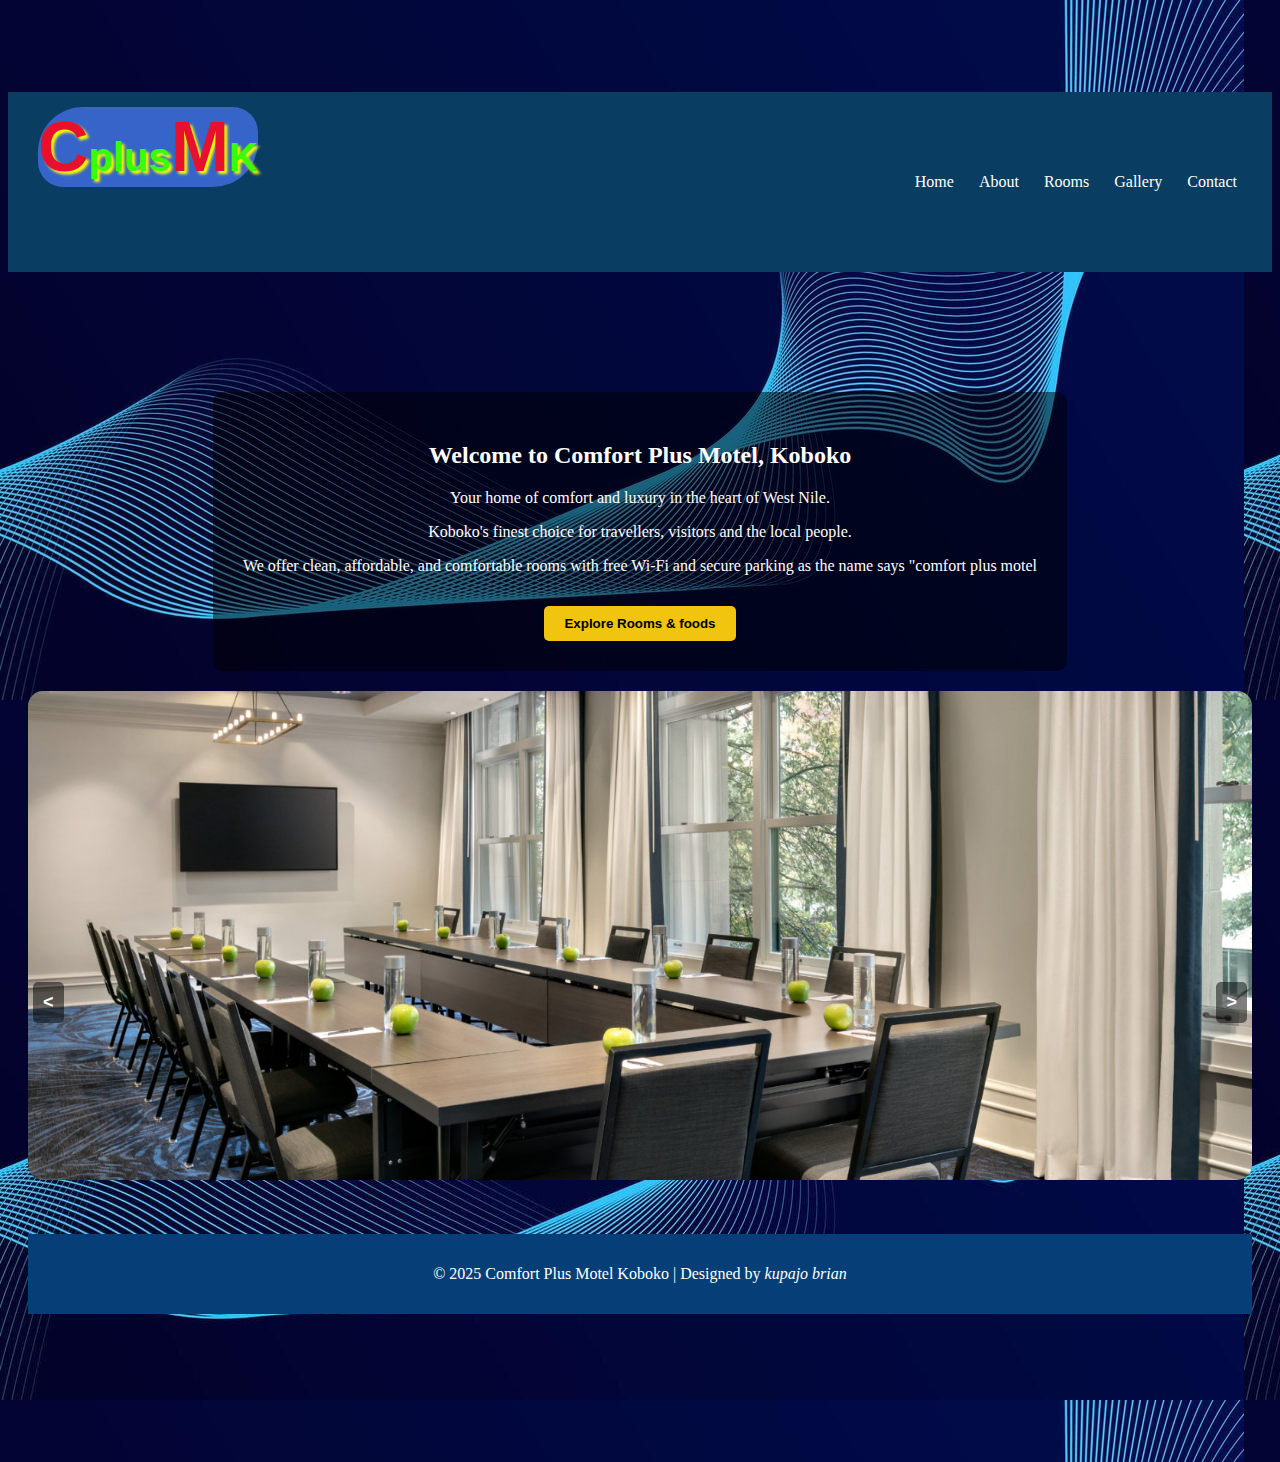
<file: index.html>
<!DOCTYPE html>
<html lang="en">
<head>
  <meta charset="UTF-8">
  <meta name="viewport" content="width=device-width, initial-scale=1.0">
  <meta http-equiv="refresh" content="60">
  <title>Comfort Plus Motel Koboko</title>
  <link rel="stylesheet" href="c.css">
  <style>
  
  </style>
</head>
<body class="main">

  <!--Navigation Bar -->
  <marquee direction="rigt" class="head"><h1>COMFORT PLUS MOTEL KOBOKO</h1></marquee>


    
    <nav class="navbar">
      <div class="logo"><p>C<span>plus</span>M<span>K</span></p></div>
      <ul class="nav-links" id="navlinks">
        <li><a href="./home">Home</a></li>
        <li><a href="./about.html">About</a></li>
        <li><a href="./rooms.html">Rooms</a></li>
        <li><a href="./gallery.html">Gallery</a></li>
        <li><a href="./CONTACT%20US.html">Contact</a></li>
      </ul>
      <div class="menu-icon" id="menulcon">&#9776;</div>
    </nav>


  <!--Home Section -->
  <section id="home" class="hero">
    <div class="hero-content">
      <h2>Welcome to Comfort Plus Motel, Koboko</h2>
      <p>Your home of comfort and luxury in the heart of West Nile.</p>
      <p>Koboko's finest choice for travellers, visitors and the local people.</p>
      <p>We offer clean, affordable, and comfortable rooms with free Wi-Fi and secure parking as the name says "comfort plus motel</p>
      <button onclick="scrollToSection('rooms')">Explore Rooms & foods</button>
    </div>

    <!--image slider section-->
    <div class="slider">
      <div class="slides">
        <img  src="hero-meetings-210625a.jpg" alt="CONFERENCE HALL" class="active">
        <img  src="9ba4ed75.jpg" alt="Delux rooms" >
        <img src="Dantty-25391548-2023-05-13.jpg" alt="">
        <img  src="Local-Foods-Blog.webp" alt="local foods" >
        <img  src="Dantty-25391548-2023-05-13.jpg" alt="internatiol food" >
        <img  src="41e57122.jpg" alt="room" >
        <button class="click" id="prev" onclick="plusSlides(-1)">&lt;</button>
        <button class="click" id="next" onclick="plusSlides(1)">&gt;</button>
    </div>
<br>
<br>
<br>
  <!--Footer -->
  <footer>
    <p>&copy; 2025 Comfort Plus Motel Koboko | Designed by <i>kupajo brian</i></p>
  </footer>


  <script>
    let slideIndex = 0;
    const slides = document.querySelectorAll('.slides img');

    function plusSlides(n){
      slides[slideIndex].classList.remove('active');
      slideIndex = (slideIndex + n + slides.length) % slides.length;
      slides[slideIndex].classList.add('active');
    }




    const menulcon = document.getElementById('menulcon');
    const navlinks = document.getElementById('navlinks');
    menulcon.onclick = () => navlinks.classList.toggle('active');
  </script>


</body>
</html>
</file>
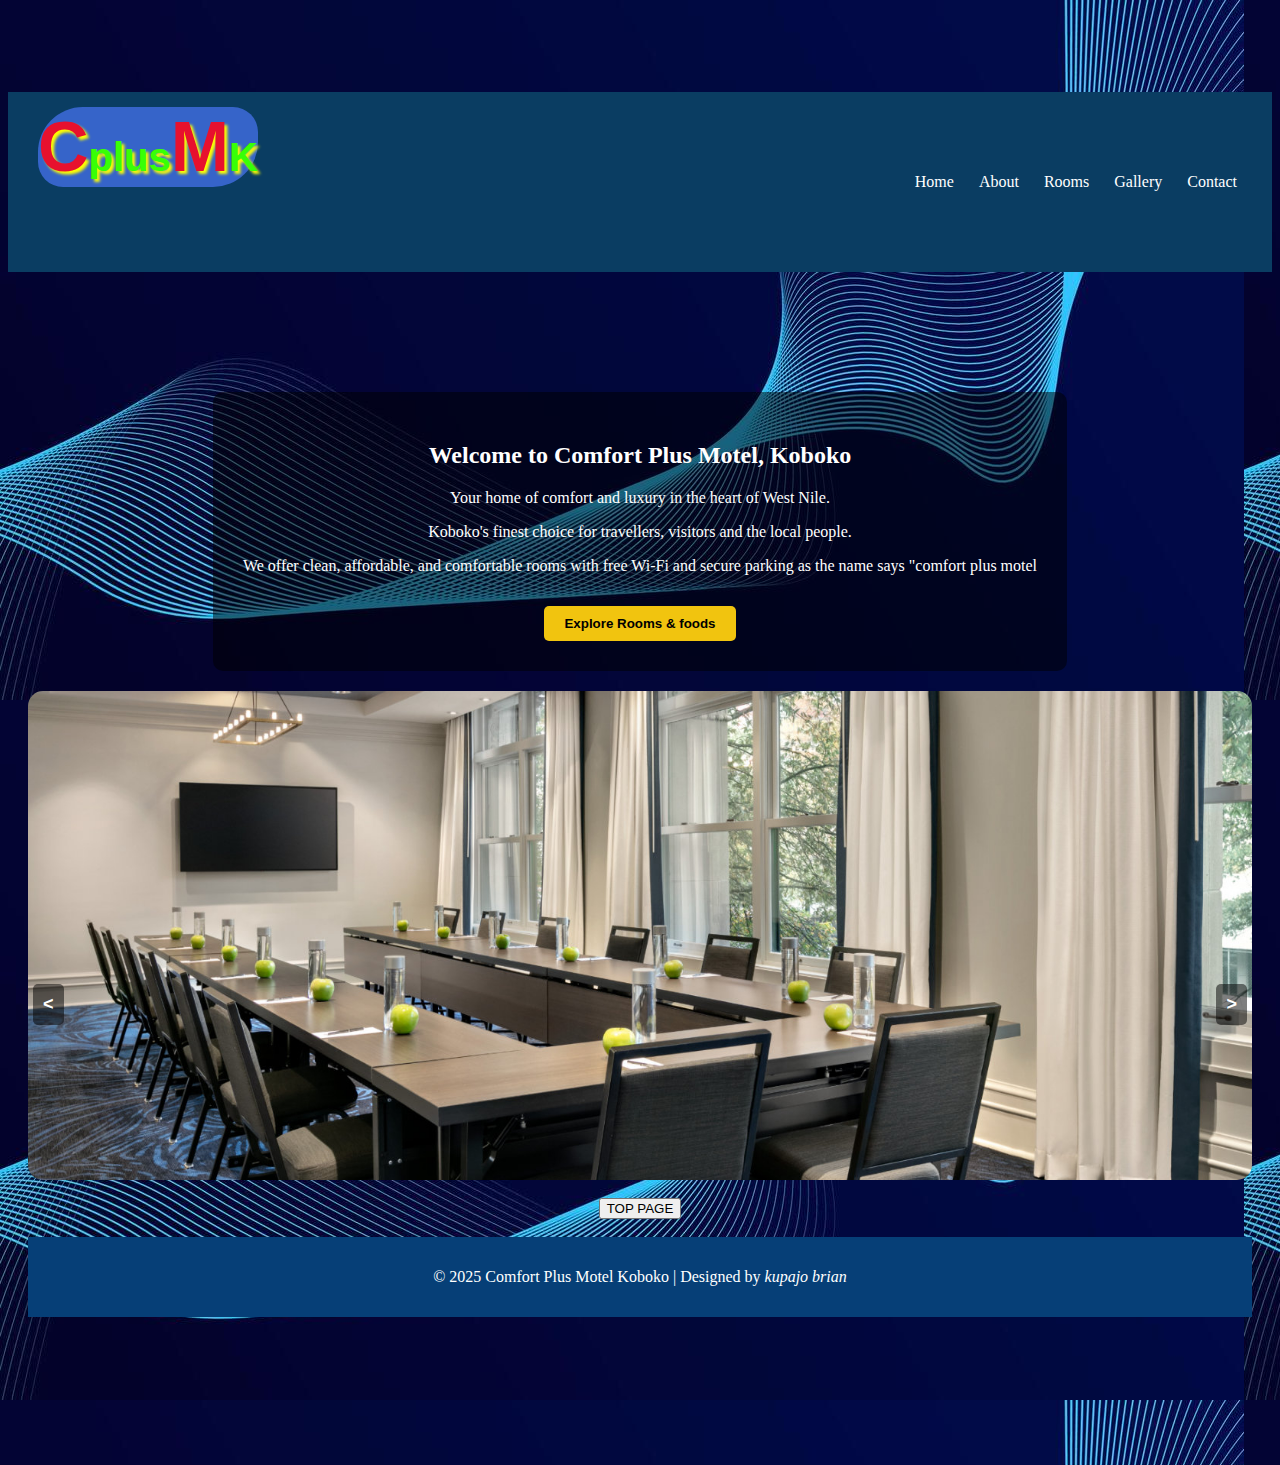
<file: COMFORT-PLUS-MOTEL-KOBOKO.HTML>
<!DOCTYPE html>
<html lang="en">
<head>
  <meta charset="UTF-8">
  <meta name="viewport" content="width=device-width, initial-scale=1.0">
  <meta http-equiv="refresh" content="60">
  <title>Comfort Plus Motel Koboko</title>
  <link rel="stylesheet" href="c.css">
  <style>
  
  </style>
</head>
<body class="main">

  <!--Navigation Bar -->
  <marquee direction="rigt" class="head"><h1>COMFORT PLUS MOTEL KOBOKO</h1></marquee>


    
    <nav class="navbar">
      <div class="logo"><p>C<span>plus</span>M<span>K</span></p></div>
      <ul class="nav-links" id="navlinks">
        <li><a href="#home">Home</a></li>
        <li><a href="pages/about.html">About</a></li>
        <li><a href="pages/rooms.html">Rooms</a></li>
        <li><a href="pages/gallery.html">Gallery</a></li>
        <li><a href="pages/CONTACT%20US.html">Contact</a></li>
      </ul>
      <div class="menu-icon" id="menulcon">&#9776;</div>
    </nav>


  <!--Home Section -->
  <section id="home" class="hero">
    <div class="hero-content">
      <h2>Welcome to Comfort Plus Motel, Koboko</h2>
      <p>Your home of comfort and luxury in the heart of West Nile.</p>
      <p>Koboko's finest choice for travellers, visitors and the local people.</p>
      <p>We offer clean, affordable, and comfortable rooms with free Wi-Fi and secure parking as the name says "comfort plus motel</p>
      <button onclick="scrollToSection('rooms')">Explore Rooms & foods</button>
    </div>

    <!--image slider section-->
    <div class="slider">
      <div class="slides">
        <img  src="hero-meetings-210625a.jpg" alt="CONFERENCE HALL" class="active">
        <img  src="9ba4ed75.jpg" alt="Delux rooms" >
        <img src="Dantty-25391548-2023-05-13.jpg" alt="">
        <img  src="Local-Foods-Blog.webp" alt="local foods" >
        <img  src="Dantty-25391548-2023-05-13.jpg" alt="internatiol food" >
        <img  src="41e57122.jpg" alt="room" >
        <button class="click" id="prev" onclick="plusSlides(-1)">&lt;</button>
        <button class="click" id="next" onclick="plusSlides(1)">&gt;</button>
    </div>
<br>
<input type="button" name="top" value="TOP PAGE" href="file:///C:/Users/hp/Desktop/HCJ/COMFORT-PLUS-MOTEL-KOBOKO.HTML">
<br>
<br>
  <!--Footer -->
  <footer>
    <p>&copy; 2025 Comfort Plus Motel Koboko | Designed by <i>kupajo brian</i></p>
  </footer>


  <script>
    let slideIndex = 0;
    const slides = document.querySelectorAll('.slides img');

    function plusSlides(n){
      slides[slideIndex].classList.remove('active');
      slideIndex = (slideIndex + n + slides.length) % slides.length;
      slides[slideIndex].classList.add('active');
    }




    const menulcon = document.getElementById('menulcon');
    const navlinks = document.getElementById('navlinks');
    menulcon.onclick = () => navlinks.classList.toggle('active');
  </script>


</body>
</html>
</file>
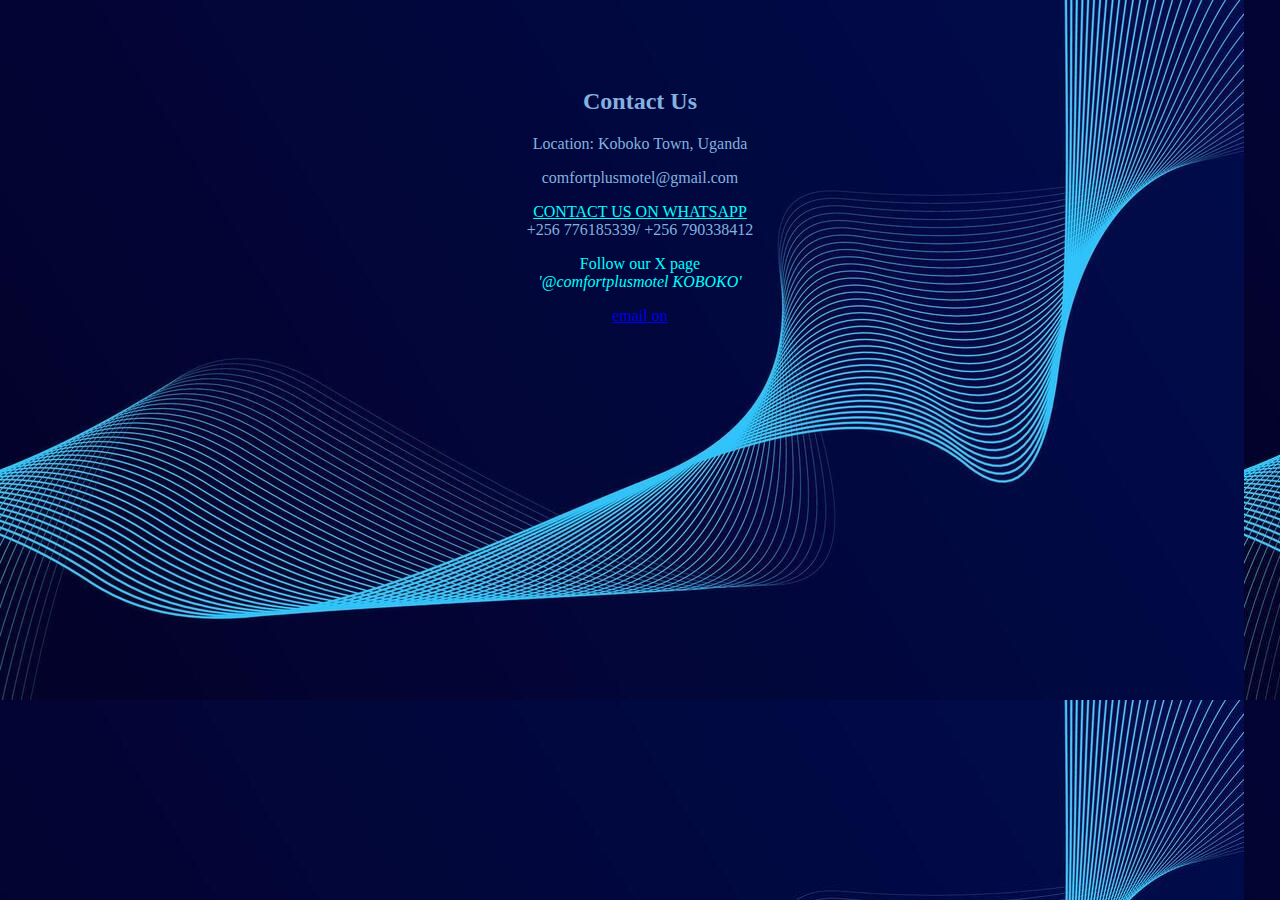
<file: CONTACT US.html>
<!DOCTYPE html>
<html lang="en">
<head>
    <meta charset="UTF-8">
    <meta name="viewport" content="width=device-width, initial-scale=1.0">
    <meta http-equiv="refresh" content="8">
    <title>CONTACT US</title>
    <link rel="stylesheet" href="c.css">
</head>
<body>
     <!--Contact Section -->
  <section id="contact" class="contact">
    <h2>Contact Us</h2>
    <p>Location: Koboko Town, Uganda</p>
    <p>comfortplusmotel@gmail.com</p>
    <a href=#watss" style="color: aqua;">CONTACT US ON WHATSAPP</a><br>
    +256 776185339/ +256 790338412</P>
    <p style="color: aqua;">Follow our X page<br><i>'<i>@comfortplusmotel</i> KOBOKO'</i></p>
    <a href="mailto: kupajobrian92@gmail.com">email on</a>
</body>
</html>
</file>
<file: c.css>
•{
  Margin: 0;
  Padding: 0;
  Box-sizing: border-box;
  Font-family: 'Poppins', sans-serif;
}

Body {
  background-image:url(abstract-wave-line-pattern-on-dark-blue-background-futuristic-technology-concept-suit-for-banner-poster-cover-brochure-flyer-website-free-vector.jpg);
  Color: #333;
}
table{
  background-color:rgb(87, 8, 8);
  border-color: #000;
  color: #a8d0eb;

}
th{
  color:#a8d0eb;
}
tr{
  text-align: center;
  color: #a8d0eb;
}
.about{
  color: #a8d0eb;
}


.head{
  color: hwb(61 0% 0%);
  text-align: center;
  font-weight: bold;
}


.logo p{
  text-shadow: 3px 3px 3px yellow;
  color: rgb(231, 17, 46);
  font-size: 70px;
  font-weight: bold;
  font-family:'Franklin Gothic Medium', 'Arial Narrow', Arial, sans-serif;
  background-color: hsl(221, 58%, 50%);
  background-size: 5px;
  border-radius:45px 25px;
  margin-top: 0px;
  display:block;
  position: relative;
}
.logo span{
  color: rgb(56, 255, 6);
  font-weight: bold;
  font-size: 40px;
  font-family: sans-serif;
}
.logo:hover{
  transform:scale(1.1);
  opacity: .67;
}
.nav-links li a {
  color: white;
  text-decoration: none;
  font-weight: 500px;
  margin-right: 5px;
  transition: color 0.3s;
}
.navbar{
  display: flex;
  justify-content: space-between;
  align-items: center;
  background: #0a3d62;
  padding: 15px 30px;
  color: white;}
.nav-links{
  list-style: none;
  display: flex;
  gap: 20px;
}
.nav-links li a {
  color: white;
  text-decoration: none;
  font-weight: 500;
  transition: color 0.3s;
}
.nav-links li a:hover{
  color: #f6b93b;
}
.menu-icon{
  display: none;
  font-size: 28px;
  cursor: pointer;
}
@media(max-width:768px){
  .nav-links{
  position: absolute;
  top: 60px;
  right: 0;
  background: #0a3d62;
  flex-direction: column;
  width: 200px;
  text-align: right;
  display: none;
  }
.nav-links.active{
  display: flex;
  }
  .menu-icon{
  display: block;
  }
}

.hero {
  Background: url('https://via.placeholder.com/1200x600') center/cover no-repeat;
  Color: #fff;
  Text-align: center;
  Padding: 120px 20px;
}

.hero-content {
  Background: rgba(0, 0, 0, 0.5);
  Display: inline-block;
  Padding: 30px;
  Border-radius: 10px;
}

.hero button {
  Margin-top: 15px;
  Padding: 10px 20px;
  Border: none;
  Background: #f1c40f;
  Color: #000;
  Font-weight: bold;
  Cursor: pointer;
  Border-radius: 5px;
}

.hero button:hover {
  Background: #d4ac0d;
}
.why_us{
  font-weight: bold;
  margin-right: 250px;
  background: #063f77;
  text-align: center;
  border: #063f77;
  color: #d4c00d;
  border-radius: 5px;
}

Section {
  Padding: 60px 20px;
  Text-align: center;
}

.room-container {
  Display: flex;
  Flex-wrap: wrap;
  Justify-content: center;
  Gap: 20px;
}

.room-card {
  Background: #fff;
  Padding: 15px;
  Border-radius: 10px;
  Width: 300px;
  Box-shadow: 0 4px 8px rgba(0,0,0,0.1);
}

.room-card img {
  Width: 100%;
  Border-radius: 10px;
}

.gallery-grid {
  Display: grid;
  Grid-template-columns: repeat(auto-fit, minmax(250px, 1fr));
  Gap: 15px;
}

.gallery-grid img {
  Width: 100%;
  Border-radius: 10px;
}

.contact form {
  Max-width: 400px;
  Margin: 20px auto;
  Display: flex;
  Flex-direction: column;
}

.contact input, .contact textarea {
  Margin: 8px 0;
  Padding: 10px;
  Border-radius: 5px;
  Border: 1px solid #ccc;
}

.contact button {
  Padding: 10px;
  Border: none;
  Background: #2c3e50;
  Color: white;
  Border-radius: 5px;
  Cursor: pointer;
}

.contact button:hover {
  Background: #34495e;
}

footer {
  Background: #063f77;
  background-size: 100%;
  Color: white;
  Text-align: center;
  position:sticky;
  Padding: 15px;
}
.contact{
  color: #ccc;
}
#contact{
  color: #84b1df;
}


.slides img{
  width: 100%;
  border-radius: 15px;
}

.gallery{
  color: #84b1df;
}
footer{
  color: white;
  background-color: #063f77;
  position: sticky;
}.slider{
  position: relative;
  width: 100%;
  height: auto;
  overflow: hidden;
  margin: 20px auto;
}
.slides img{
  width: 100%;
  height: auto;
  display: none;
}
.slides img.active{
  display: block;
}
#prev,#next{
  cursor: pointer;
  position: absolute;
  top: 50%;
  padding: 10px;
  margin: -20px;
  color: white;
  font-weight: bold;
  font-size: 18px;
  background-color: rgba(0, 0, 0, 0.5);
  border: none;
  user-select: none;
}
#prev{
  left: 25px;
}
#next{
  right: 25px;
}
.click:hover{
color: #d4ac0d;
opacity: (.6rem);
}
</file>
